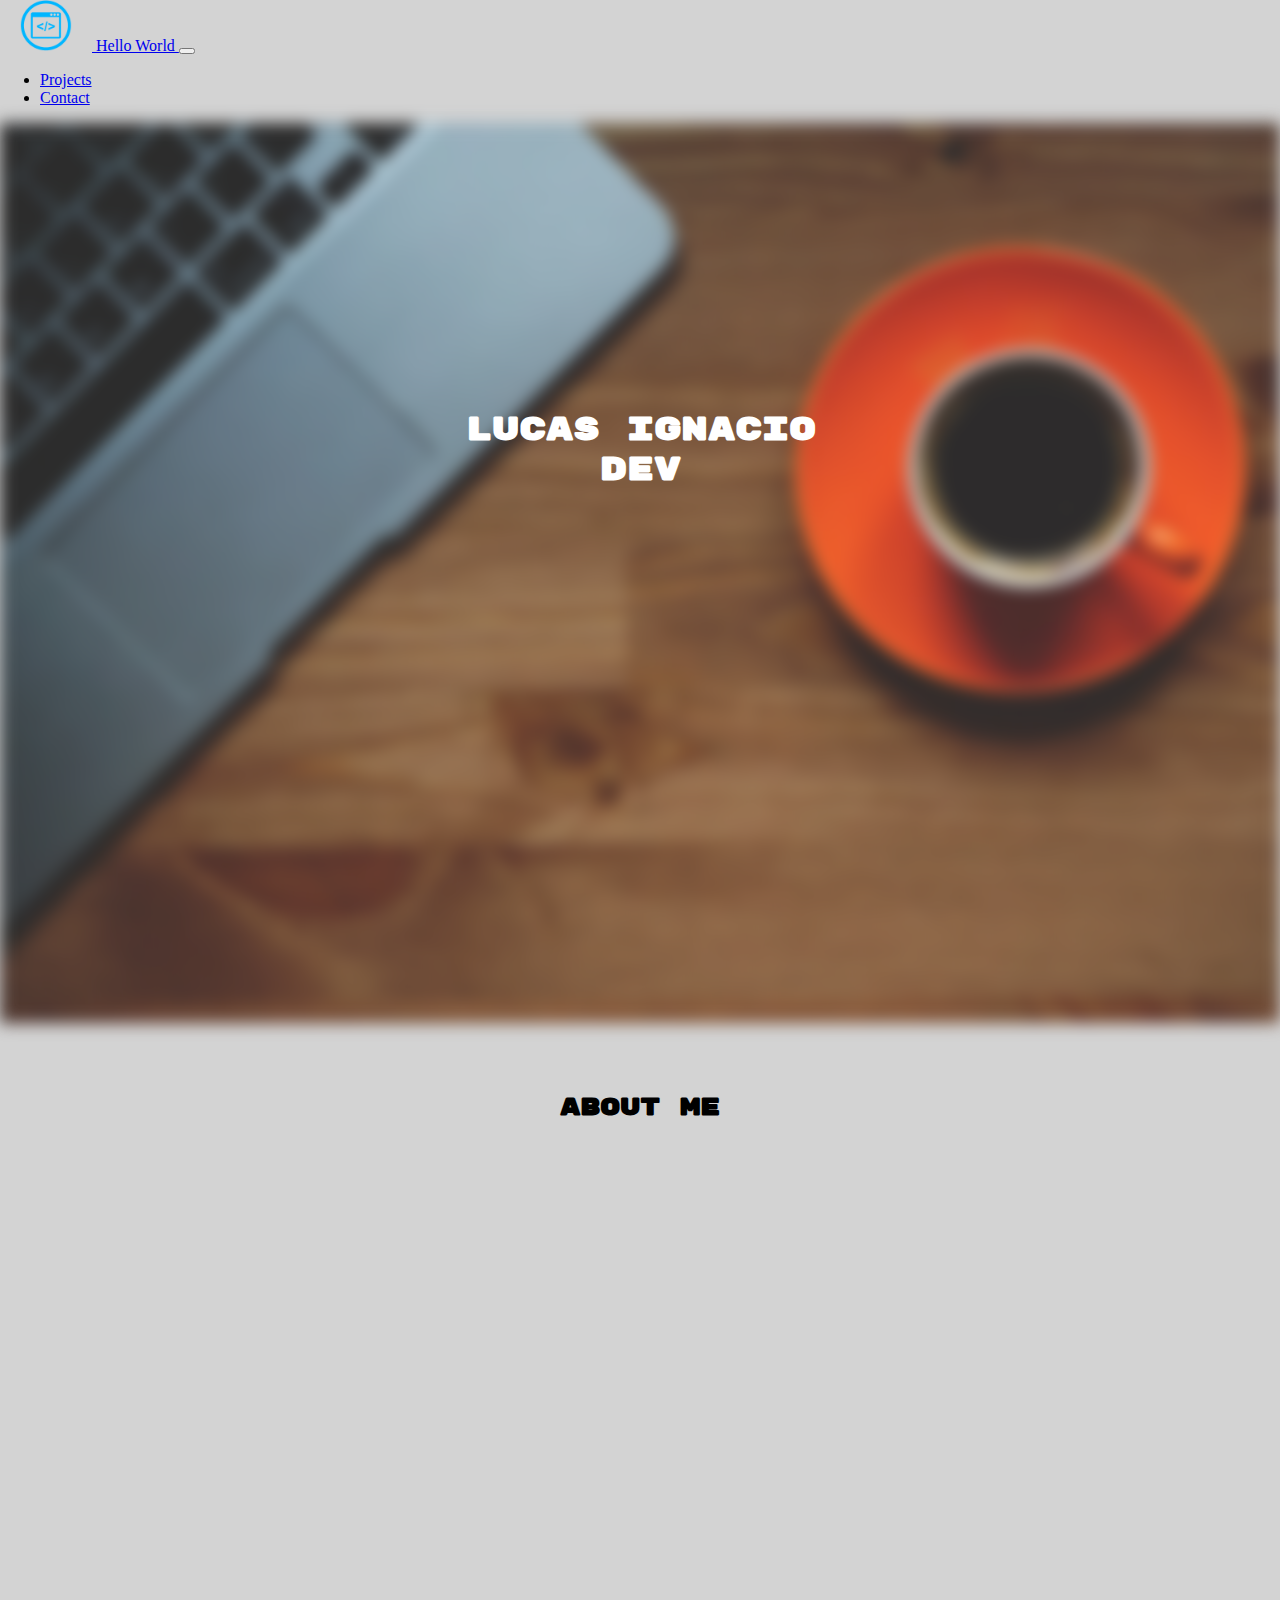
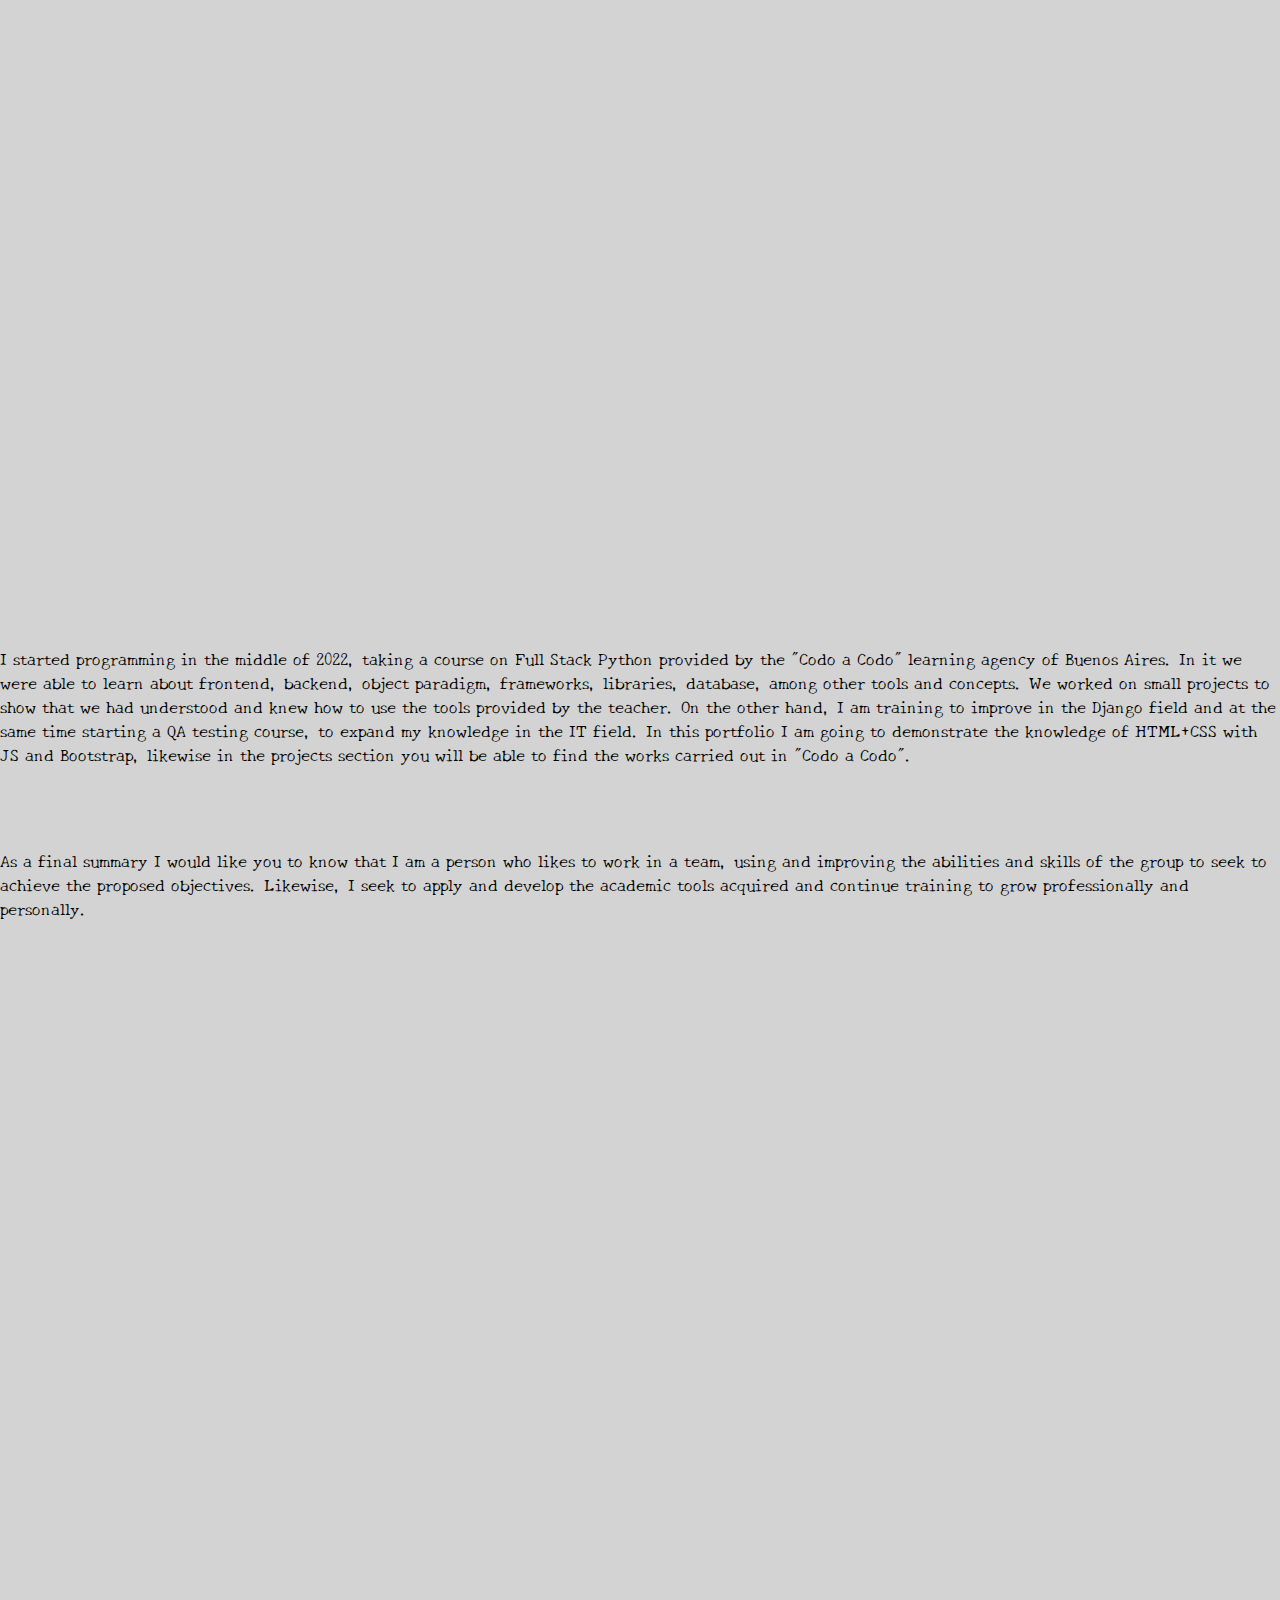
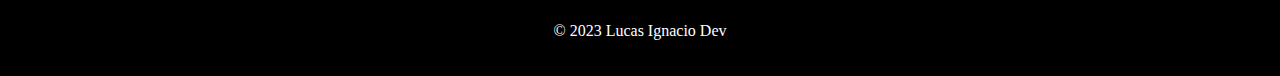
<file: index.html>
<!doctype html>
<html lang="en">

<head>
  <meta charset="UTF-8" />
  <meta http-equiv="X-UA-Compatible" content="IE=edge" />
  <meta name="viewport" content="width=device-width, initial-scale=1.0" />
  <link href="https://cdn.jsdelivr.net/npm/bootstrap@5.0.0-beta3/dist/css/bootstrap.min.css" rel="stylesheet"
    integrity="sha384-eOJMYsd53ii+scO/bJGFsiCZc+5NDVN2yr8+0RDqr0Ql0h+rP48ckxlpbzKgwra6" crossorigin="anonymous" />
  <script src="https://cdn.jsdelivr.net/npm/bootstrap@5.0.0-beta3/dist/js/bootstrap.bundle.min.js"
    integrity="sha384-JEW9xMcG8R+pH31jmWH6WWP0WintQrMb4s7ZOdauHnUtxwoG2vI5DkLtS3qm9Ekf"
    crossorigin="anonymous"></script>
  <link rel="preconnect" href="https://fonts.gstatic.com" />
  <link href="https://fonts.googleapis.com/css2?family=Rubik+Mono+One&display=swap" rel="stylesheet" />
  <link href="https://fonts.googleapis.com/css2?family=New+Tegomin&display=swap" rel="stylesheet" />
  <link href="https://unpkg.com/aos@2.3.1/dist/aos.css" rel="stylesheet" />
  <script src="https://unpkg.com/aos@2.3.1/dist/aos.js"></script>
  <link rel="stylesheet" href="https://cdnjs.cloudflare.com/ajax/libs/font-awesome/4.7.0/css/font-awesome.min.css" />
  <link rel="icon" href="dev.ico">
  <title>Portfolio</title>
  <link rel="stylesheet" type="text/css" href="style.css">
</head>

<body>
  <nav class="navbar navbar-expand-sm navbar-light bg-light">
    <div class="container">
      <a class="navbar-brand" href="index.html">
        <img src="./img/dev.png" alt="Logo" width="92" height="51" class="d-inline-block align-text-auto">
        Hello World
      </a>
      <button class="navbar-toggler d-lg-none" type="button" data-bs-toggle="collapse"
        data-bs-target="#collapsibleNavId" aria-controls="collapsibleNavId" aria-expanded="false"
        aria-label="Toggle navigation">
        <span class="navbar-toggler-icon"></span>
      </button>
      <div class="collapse navbar-collapse" id="collapsibleNavId">
        <ul class="navbar-nav me-auto mt-2 mt-lg-0">
          <li class="nav-item">
            <a class="nav-link" aria-current="page" href="project.html"> Projects </a>
          </li>
          <li class="nav-item">
            <a class="nav-link" aria-current="page" href="contact.html"> Contact </a>
          </li>
        </ul>
      </div>
    </div>
  </nav>
  <div class="bg home"></div>
  <div class="bg-text container">
    <h1>
      Lucas Ignacio <br> Dev
    </h1>
  </div>

  <h2>About me</h2>
  <section class="container custom-section">
    <div class="row">
      <div class="col-md" data-aos="fade-up" data-aos-offset="400" data-aos-duration="500">
        <img src="./img/img1.jpg" class="img-fluid" alt="..." />
      </div>
      <div class="cb col-md">
        <p class="card-text">
          I started programming in the middle of 2022, taking a course on Full Stack Python provided by the "Codo a
          Codo" learning agency of Buenos Aires. In it we were able to learn about frontend, backend, object paradigm,
          frameworks, libraries, database, among other tools and concepts.
          We worked on small projects to show that we had understood and knew how to use the tools provided by the
          teacher.
          On the other hand, I am training to improve in the Django field and at the same time starting a QA testing
          course, to expand my knowledge in the IT field.
          In this portfolio I am going to demonstrate the knowledge of HTML+CSS with JS and Bootstrap, likewise in the
          projects section you will be able to find the works carried out in "Codo a Codo".
        </p>
      </div>
    </div>
  </section>
  <section class="container custom-section">
    <div class="row">
      <div class="cb col-md">
        <p class="card-text">
          As a final summary I would like you to know that I am a person who likes to work in a team, using and
          improving the abilities and skills of the group to seek to achieve the proposed objectives. Likewise, I seek
          to apply and develop the academic tools acquired and continue training to grow professionally and personally.
        </p>
      </div>
      <div class="col-md" data-aos="fade-up" data-aos-offset="300" data-aos-duration="500">
        <img src="./img/img2.jpg" class="img-fluid" alt="..." />
      </div>
    </div>
  </section>
  <footer>
    <!-- place footer here -->
    <div class="container">
      <p>&copy; 2023 Lucas Ignacio Dev</p>
    </div>
  </footer>

  <script src="https://unpkg.com/aos@2.3.1/dist/aos.js"></script>
  <script>
    AOS.init();
  </script>
</body>

</html>
</file>
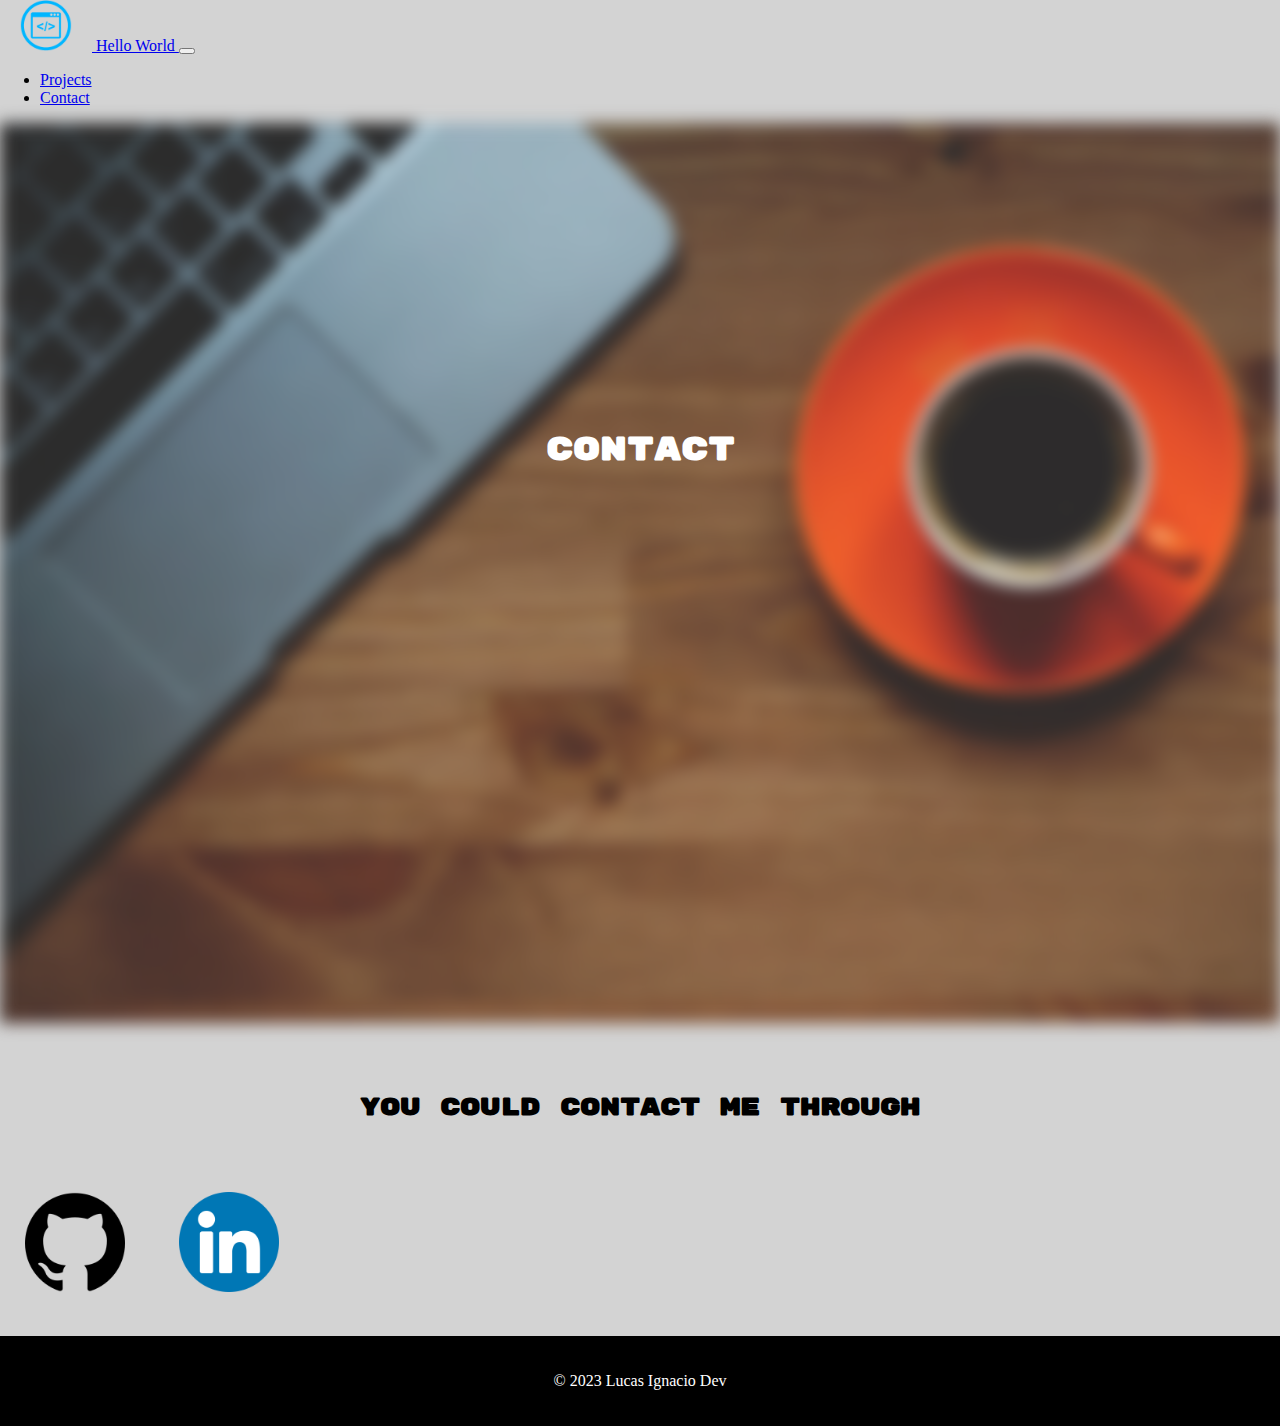
<file: contact.html>
<!doctype html>
<html lang="en">

<head>
    <meta charset="UTF-8" />
    <meta http-equiv="X-UA-Compatible" content="IE=edge" />
    <meta name="viewport" content="width=device-width, initial-scale=1.0" />
    <link href="https://cdn.jsdelivr.net/npm/bootstrap@5.0.0-beta3/dist/css/bootstrap.min.css" rel="stylesheet"
        integrity="sha384-eOJMYsd53ii+scO/bJGFsiCZc+5NDVN2yr8+0RDqr0Ql0h+rP48ckxlpbzKgwra6" crossorigin="anonymous" />
    <script src="https://cdn.jsdelivr.net/npm/bootstrap@5.0.0-beta3/dist/js/bootstrap.bundle.min.js"
        integrity="sha384-JEW9xMcG8R+pH31jmWH6WWP0WintQrMb4s7ZOdauHnUtxwoG2vI5DkLtS3qm9Ekf"
        crossorigin="anonymous"></script>
    <link rel="preconnect" href="https://fonts.gstatic.com" />
    <link href="https://fonts.googleapis.com/css2?family=Rubik+Mono+One&display=swap" rel="stylesheet" />
    <link href="https://fonts.googleapis.com/css2?family=New+Tegomin&display=swap" rel="stylesheet" />
    <link href="https://unpkg.com/aos@2.3.1/dist/aos.css" rel="stylesheet" />
    <script src="https://unpkg.com/aos@2.3.1/dist/aos.js"></script>
    <link rel="stylesheet" href="https://cdnjs.cloudflare.com/ajax/libs/font-awesome/4.7.0/css/font-awesome.min.css" />
    <link rel="icon" href="dev.ico">

    <title>Portfolio</title>
    <link rel="stylesheet" type="text/css" href="style.css">
</head>

<body>
    <nav class="navbar navbar-expand-sm navbar-light bg-light">
        <div class="container">
            <a class="navbar-brand" href="index.html">
                <img src="./img/dev.png" alt="Logo" width="92" height="51" class="d-inline-block align-text-auto">
                Hello World
            </a>
            <button class="navbar-toggler d-lg-none" type="button" data-bs-toggle="collapse"
                data-bs-target="#collapsibleNavId" aria-controls="collapsibleNavId" aria-expanded="false"
                aria-label="Toggle navigation">
                <span class="navbar-toggler-icon"></span>
            </button>
            <div class="collapse navbar-collapse" id="collapsibleNavId">
                <ul class="navbar-nav me-auto mt-2 mt-lg-0">
                    <li class="nav-item">
                        <a class="nav-link" aria-current="page" href="project.html"> Projects </a>
                    </li>
                    <li class="nav-item">
                        <a class="nav-link" aria-current="page" href="contact.html"> Contact </a>
                    </li>
                </ul>
            </div>
        </div>
    </nav>
    <div class="bg home"></div>
    <div class="bg-text container">
        <h1>
            Contact
        </h1>
    </div>
    <h2>You could contact me through</h2>
    <div class="d-flex justify-content-center">
        <a class="contacto" target="_blank" href="https://github.com/lucaslento92/"><img src="./img/github.png"
                width="100" height="100"></a>
        <a class="contacto" target="_blank" href="https://www.linkedin.com/in/lucaslento/"><img src="./img/linkedin.png"
                width="100" height="100"></a>
    </div>

    <footer>
        <!-- place footer here -->
        <div class="container">
            <p>&copy; 2023 Lucas Ignacio Dev</p>
        </div>
    </footer>

    <script src="https://unpkg.com/aos@2.3.1/dist/aos.js"></script>
    <script>
        AOS.init();
    </script>
</body>

</html>
</file>
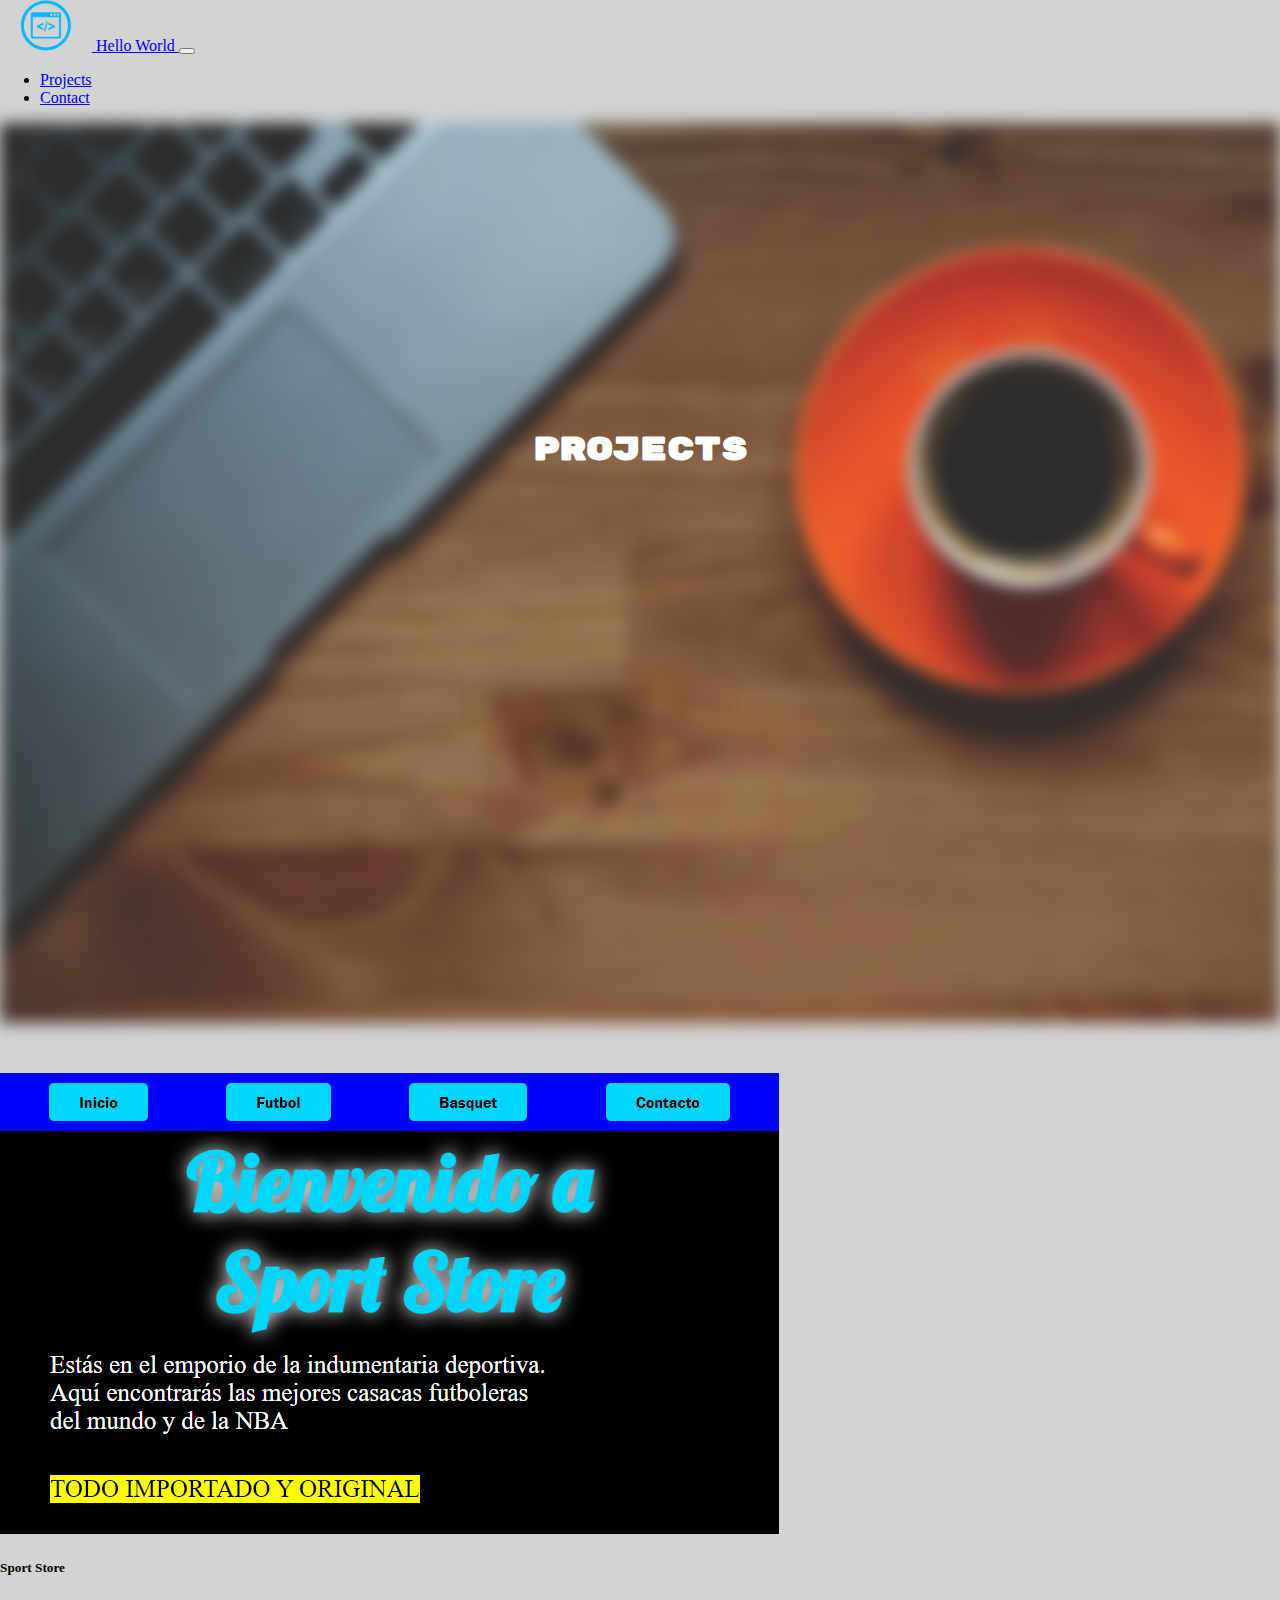
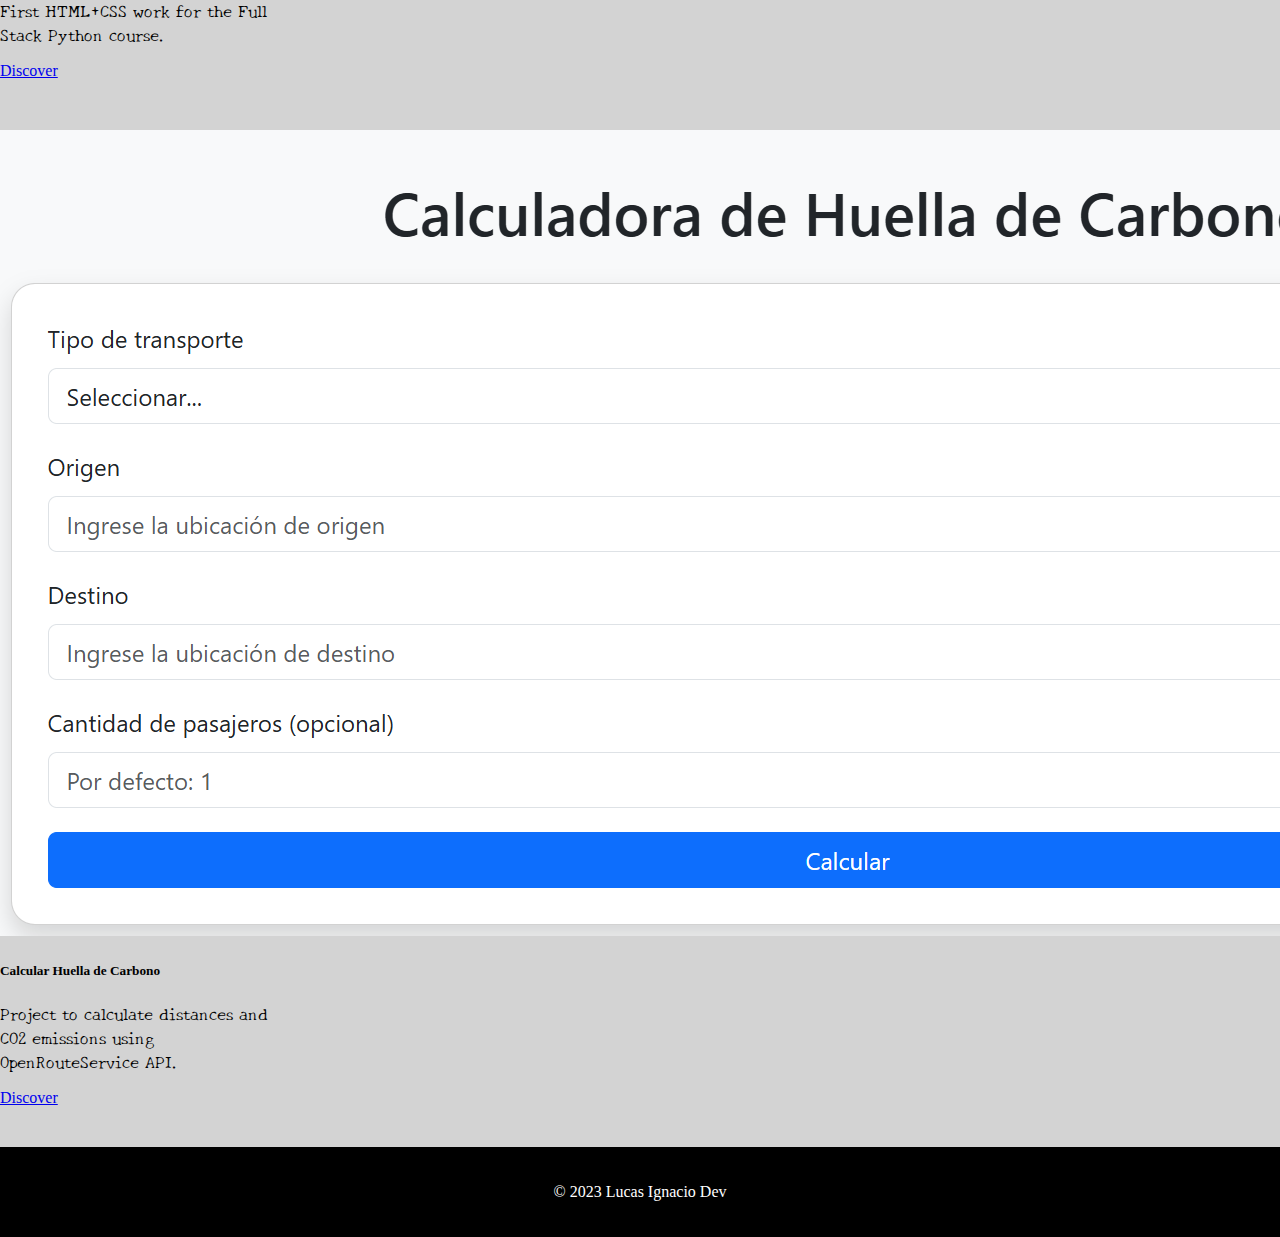
<file: project.html>
<!DOCTYPE html>
<html lang="en">
  <head>
    <meta charset="UTF-8" />
    <meta http-equiv="X-UA-Compatible" content="IE=edge" />
    <meta name="viewport" content="width=device-width, initial-scale=1.0" />
    <link
      href="https://cdn.jsdelivr.net/npm/bootstrap@5.0.0-beta3/dist/css/bootstrap.min.css"
      rel="stylesheet"
      integrity="sha384-eOJMYsd53ii+scO/bJGFsiCZc+5NDVN2yr8+0RDqr0Ql0h+rP48ckxlpbzKgwra6"
      crossorigin="anonymous"
    />
    <script
      src="https://cdn.jsdelivr.net/npm/bootstrap@5.0.0-beta3/dist/js/bootstrap.bundle.min.js"
      integrity="sha384-JEW9xMcG8R+pH31jmWH6WWP0WintQrMb4s7ZOdauHnUtxwoG2vI5DkLtS3qm9Ekf"
      crossorigin="anonymous"
    ></script>
    <link rel="preconnect" href="https://fonts.gstatic.com" />
    <link
      href="https://fonts.googleapis.com/css2?family=Rubik+Mono+One&display=swap"
      rel="stylesheet"
    />
    <link
      href="https://fonts.googleapis.com/css2?family=New+Tegomin&display=swap"
      rel="stylesheet"
    />
    <link href="https://unpkg.com/aos@2.3.1/dist/aos.css" rel="stylesheet" />
    <script src="https://unpkg.com/aos@2.3.1/dist/aos.js"></script>
    <link
      rel="stylesheet"
      href="https://cdnjs.cloudflare.com/ajax/libs/font-awesome/4.7.0/css/font-awesome.min.css"
    />
    <link rel="icon" href="dev.ico" />
    <title>Portfolio</title>
    <link rel="stylesheet" type="text/css" href="style.css" />
  </head>

  <body>
    <nav class="navbar navbar-expand-sm navbar-light bg-light">
      <div class="container">
        <a class="navbar-brand" href="index.html">
          <img
            src="./img/dev.png"
            alt="Logo"
            width="92"
            height="51"
            class="d-inline-block align-text-auto"
          />
          Hello World
        </a>
        <button
          class="navbar-toggler d-lg-none"
          type="button"
          data-bs-toggle="collapse"
          data-bs-target="#collapsibleNavId"
          aria-controls="collapsibleNavId"
          aria-expanded="false"
          aria-label="Toggle navigation"
        >
          <span class="navbar-toggler-icon"></span>
        </button>
        <div class="collapse navbar-collapse" id="collapsibleNavId">
          <ul class="navbar-nav me-auto mt-2 mt-lg-0">
            <li class="nav-item">
              <a class="nav-link" aria-current="page" href="project.html">
                Projects
              </a>
            </li>
            <li class="nav-item">
              <a class="nav-link" aria-current="page" href="contact.html">
                Contact
              </a>
            </li>
          </ul>
        </div>
      </div>
    </nav>
    <div class="bg home"></div>
    <div class="bg-text container">
      <h1>Projects</h1>
    </div>

    <section class="d-flex justify-content-center custom-section">
      <div class="card" style="width: 18rem">
        <img src="./img/ssa.png" class="card-img-top" alt="..." />
        <div class="card-body">
          <h5 class="card-title">Sport Store</h5>
          <p class="card-text">
            First HTML+CSS work for the Full Stack Python course.
          </p>
          <a
            target="_blank"
            href="https://sportstorearg.netlify.app/"
            class="btn btn-primary"
            >Discover</a
          >
        </div>
      </div>
    </section>

    <section class="d-flex justify-content-center custom-section">
      <div class="card" style="width: 18rem">
        <img src="./img/chc.png" class="card-img-top" alt="..." />
        <div class="card-body">
          <h5 class="card-title">Calcular Huella de Carbono</h5>
          <p class="card-text">
            Project to calculate distances and CO2 emissions using
            OpenRouteService API.
          </p>
          <a
            target="_blank"
            href="https://rastro-de-carbono.netlify.app/"
            class="btn btn-primary"
            >Discover</a
          >
        </div>
      </div>
    </section>

    <footer>
      <!-- place footer here -->
      <div class="container">
        <p>&copy; 2023 Lucas Ignacio Dev</p>
      </div>
    </footer>

    <script src="https://unpkg.com/aos@2.3.1/dist/aos.js"></script>
    <script>
      AOS.init();
    </script>
  </body>
</html>
</file>
<file: style.css>
body {
    margin: 0;
    background: lightgray;
}
  
:root {
    --main-color: white;
}

h2{
    font-weight: bold;
    padding: 20px;
    margin: 50px;
    text-align: center;
    font-family: "Rubik Mono One"
}

.bg {
    text-align: center;
    padding: 10px;
    height: 100vh;
    background-size: cover;
    box-sizing: border-box;
    filter: blur(8px);
}
  
.bg-text {
    color: var(--main-color);
    font-weight: bold;
    position: absolute;
    top: 50%;
    left: 50%;
    transform: translate(-50%, -50%);
    z-index: 2;
    width: 80%;
    padding: 20px;
    text-align: center;
    font-family: "Rubik Mono One";
}

.custom-section {
    padding-top: 50px;
}
  
.cb {
    display: flex;
    align-items: center;
    justify-content: center;
    flex-direction: column;
}
  
.card-text {
    font-family: "New Tegomin";
}

.contacto {
    margin: 0 25px;
}

footer {
    background: black;
    padding: 20px 0;
    color: white;
    margin-top: 40px;
    text-align: center;
}
.home {
    background-image: url(./img/fondo.jpg);
}
</file>
